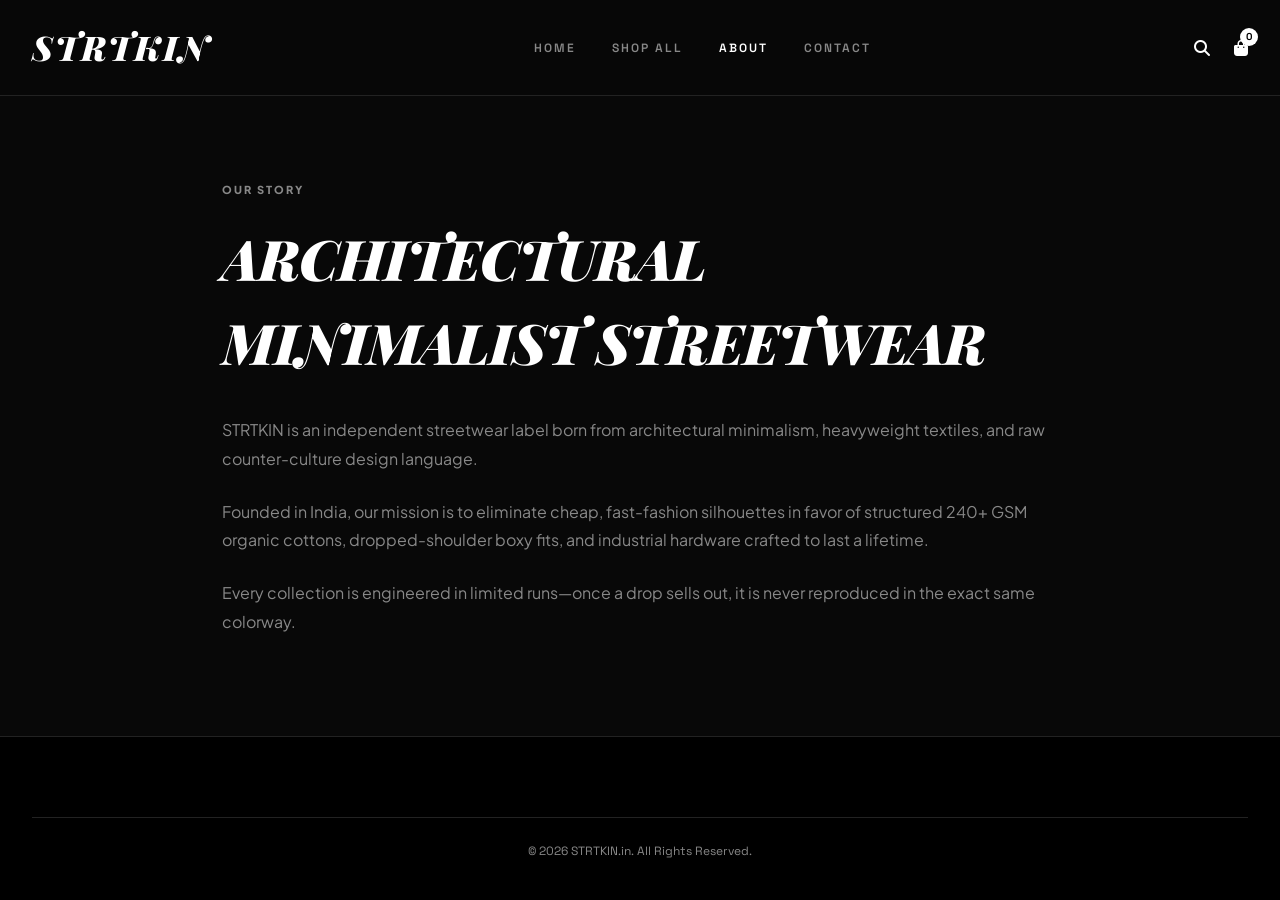
<file: about.html>
<!DOCTYPE html>
<html lang="en">
<head>
  <meta charset="UTF-8">
  <meta name="viewport" content="width=device-width, initial-scale=1.0">
  <title>About Us — STRTKIN.in</title>
  <link rel="stylesheet" href="css/style.css">
  <link rel="stylesheet" href="https://cdnjs.cloudflare.com/ajax/libs/font-awesome/6.4.0/css/all.min.css">
</head>
<body>

  <!-- Header -->
  <header>
    <div class="navbar">
      <a href="index.html" class="logo">STRTKIN</a>
      <ul class="nav-links">
        <li><a href="index.html">Home</a></li>
        <li><a href="shop.html">Shop All</a></li>
        <li><a href="about.html" class="active">About</a></li>
        <li><a href="contact.html">Contact</a></li>
      </ul>
      <div class="nav-icons">
        <a href="shop.html"><i class="fa-solid fa-magnifying-glass"></i></a>
        <a href="cart.html" class="cart-icon-wrapper">
          <i class="fa-solid fa-bag-shopping"></i>
          <span id="cart-count">0</span>
        </a>
      </div>
    </div>
  </header>

  <div class="section" style="max-width: 900px; padding-top: 80px; padding-bottom: 80px;">
    <span style="font-size: 11px; font-weight: 800; letter-spacing: 2px; color: var(--text-muted); text-transform: uppercase;">Our Story</span>
    <h1 style="font-size: clamp(32px, 5vw, 56px); font-weight: 900; text-transform: uppercase; margin: 16px 0 32px 0; letter-spacing: -1px;">Architectural Minimalist Streetwear</h1>
    
    <div style="color: var(--text-muted); font-size: 16px; line-height: 1.8; display: flex; flex-direction: column; gap: 24px;">
      <p>STRTKIN is an independent streetwear label born from architectural minimalism, heavyweight textiles, and raw counter-culture design language.</p>
      <p>Founded in India, our mission is to eliminate cheap, fast-fashion silhouettes in favor of structured 240+ GSM organic cottons, dropped-shoulder boxy fits, and industrial hardware crafted to last a lifetime.</p>
      <p>Every collection is engineered in limited runs—once a drop sells out, it is never reproduced in the exact same colorway.</p>
    </div>
  </div>

  <footer>
    <div class="footer-bottom">&copy; 2026 STRTKIN.in. All Rights Reserved.</div>
  </footer>

  <script src="js/app.js"></script>
</body>
</html>
</file>
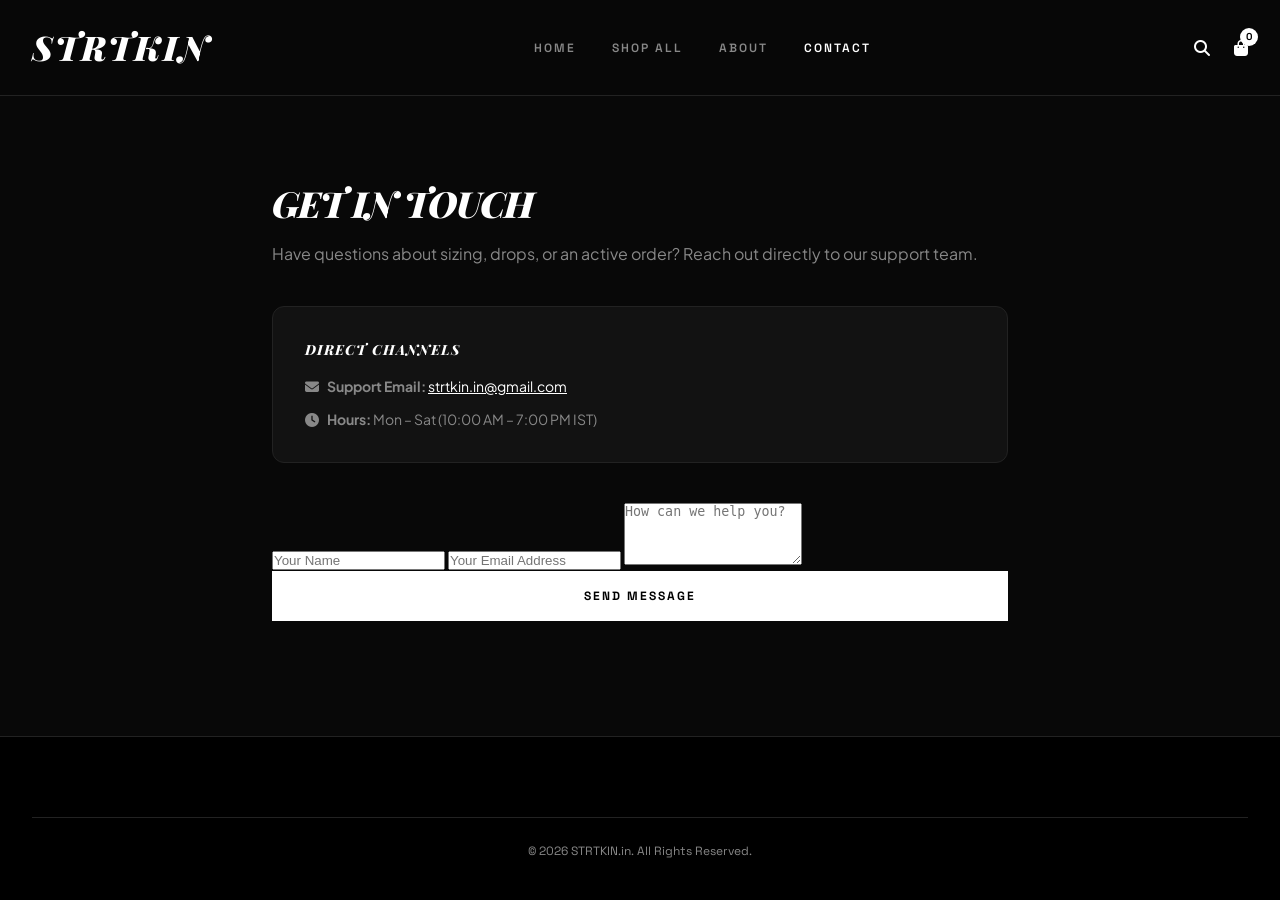
<file: contact.html>
<!DOCTYPE html>
<html lang="en">
<head>
  <meta charset="UTF-8">
  <meta name="viewport" content="width=device-width, initial-scale=1.0">
  <title>Contact Us — STRTKIN.in</title>
  <link rel="stylesheet" href="css/style.css">
  <link rel="stylesheet" href="https://cdnjs.cloudflare.com/ajax/libs/font-awesome/6.4.0/css/all.min.css">
</head>
<body>

  <!-- Header -->
  <header>
    <div class="navbar">
      <a href="index.html" class="logo">STRTKIN</a>
      <ul class="nav-links">
        <li><a href="index.html">Home</a></li>
        <li><a href="shop.html">Shop All</a></li>
        <li><a href="about.html">About</a></li>
        <li><a href="contact.html" class="active">Contact</a></li>
      </ul>
      <div class="nav-icons">
        <a href="shop.html"><i class="fa-solid fa-magnifying-glass"></i></a>
        <a href="cart.html" class="cart-icon-wrapper">
          <i class="fa-solid fa-bag-shopping"></i>
          <span id="cart-count">0</span>
        </a>
      </div>
    </div>
  </header>

  <div class="section" style="max-width: 800px; padding-top: 80px; padding-bottom: 80px;">
    <h1 style="font-size: 36px; font-weight: 900; text-transform: uppercase; margin-bottom: 12px; letter-spacing: -1px;">Get in Touch</h1>
    <p style="color: var(--text-muted); margin-bottom: 40px;">Have questions about sizing, drops, or an active order? Reach out directly to our support team.</p>

    <div style="background: var(--card-bg); border: 1px solid var(--border-color); padding: 32px; border-radius: 12px; margin-bottom: 40px;">
      <h3 style="font-size: 14px; font-weight: 800; text-transform: uppercase; letter-spacing: 1px; margin-bottom: 16px;">Direct Channels</h3>
      <p style="color: var(--text-muted); font-size: 14px; margin-bottom: 12px;"><i class="fa-solid fa-envelope" style="width: 20px;"></i> <strong>Support Email:</strong> <a href="mailto:strtkin.in@gmail.com" style="color: var(--text-color); text-decoration: underline;">strtkin.in@gmail.com</a></p>
      <p style="color: var(--text-muted); font-size: 14px;"><i class="fa-solid fa-clock" style="width: 20px;"></i> <strong>Hours:</strong> Mon – Sat (10:00 AM – 7:00 PM IST)</p>
    </div>

    <form onsubmit="event.preventDefault(); alert('Thank you! Your message has been sent successfully to strtkin.in@gmail.com.');">
      <input type="text" placeholder="Your Name" required>
      <input type="email" placeholder="Your Email Address" required>
      <textarea rows="4" placeholder="How can we help you?" required></textarea>
      <button type="submit" class="btn" style="width: 100%;">Send Message</button>
    </form>
  </div>

  <footer>
    <div class="footer-bottom">&copy; 2026 STRTKIN.in. All Rights Reserved.</div>
  </footer>

  <script src="js/app.js"></script>
</body>
</html>
</file>
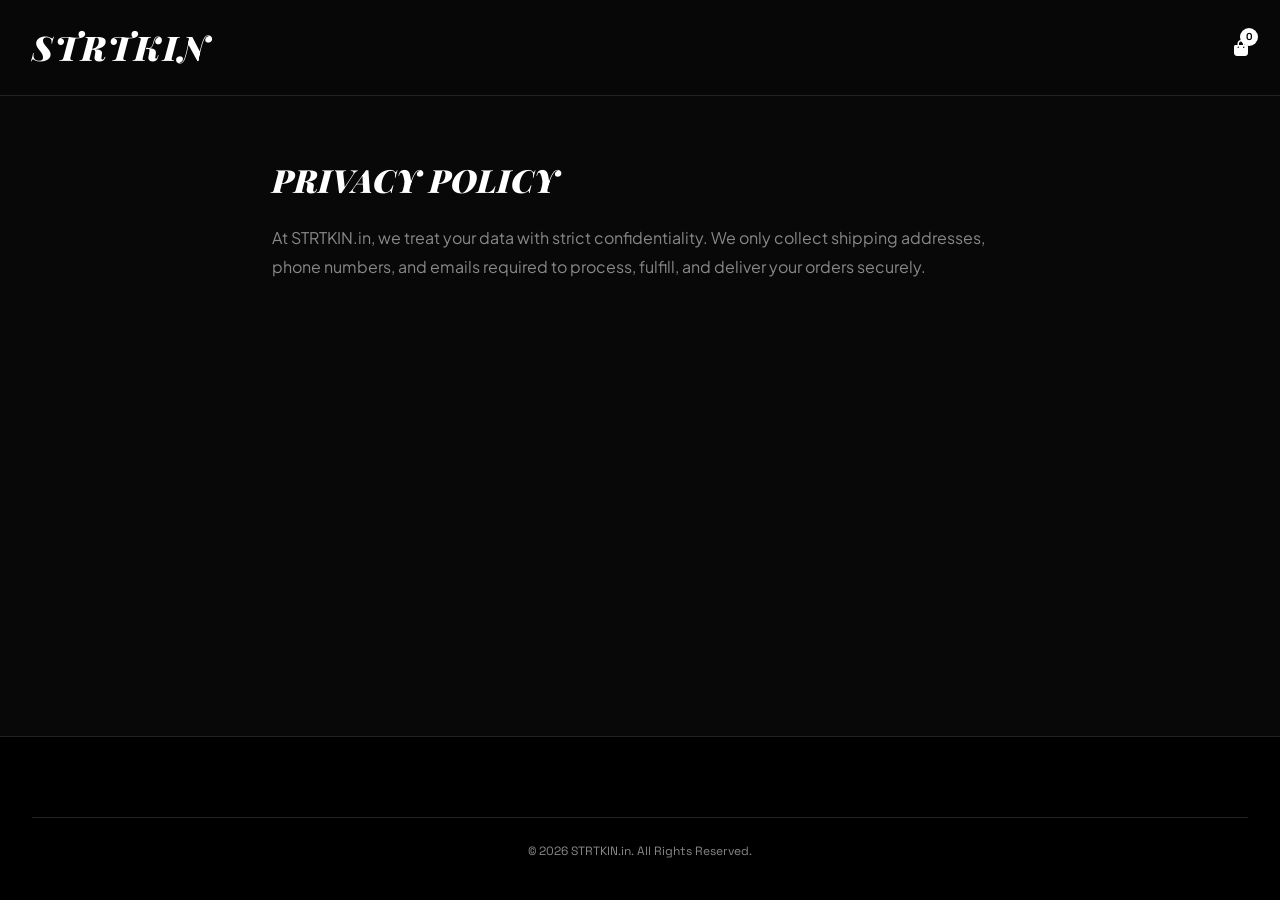
<file: privacy.html>
<!DOCTYPE html>
<html lang="en">
<head>
  <meta charset="UTF-8"><title>Privacy Policy — STRTKIN.in</title>
  <link rel="stylesheet" href="css/style.css">
  <link rel="stylesheet" href="https://cdnjs.cloudflare.com/ajax/libs/font-awesome/6.4.0/css/all.min.css">
</head>
<body>
  <header>
    <div class="navbar">
      <a href="index.html" class="logo">STRTKIN</a>
      <a href="cart.html" class="cart-icon-wrapper"><i class="fa-solid fa-bag-shopping"></i> <span id="cart-count">0</span></a>
    </div>
  </header>
  <div class="section" style="max-width: 800px; padding-top: 60px;">
    <h1 style="font-size: 32px; font-weight: 900; text-transform: uppercase; margin-bottom: 20px;">Privacy Policy</h1>
    <div style="color: var(--text-muted); line-height: 1.8;">
      <p>At STRTKIN.in, we treat your data with strict confidentiality. We only collect shipping addresses, phone numbers, and emails required to process, fulfill, and deliver your orders securely.</p>
    </div>
  </div>
  <footer><div class="footer-bottom">&copy; 2026 STRTKIN.in. All Rights Reserved.</div></footer>
  <script src="js/app.js"></script>
</body>
</html>
</file>
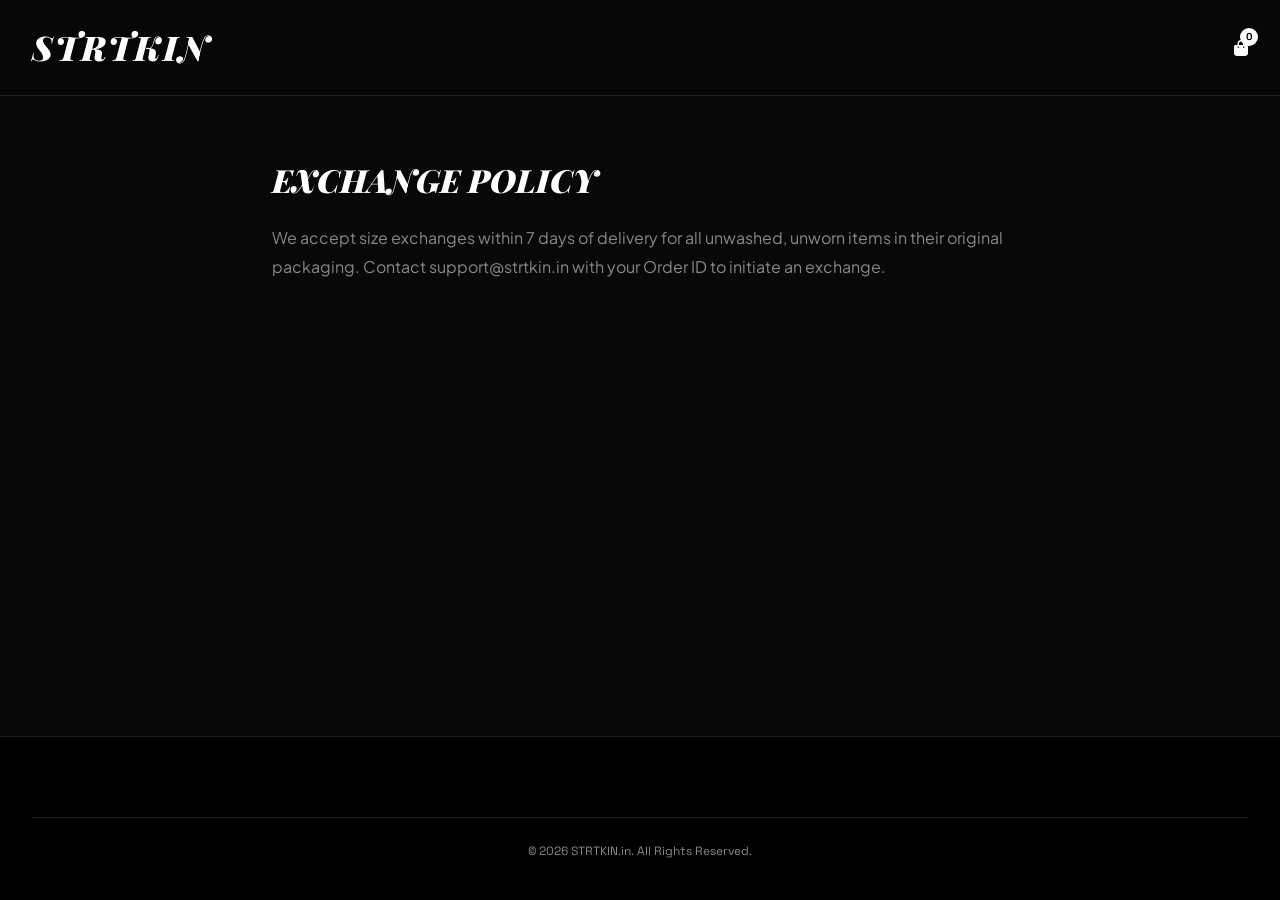
<file: return-policy.html>
<!DOCTYPE html>
<html lang="en">
<head>
  <meta charset="UTF-8"><title>Return & Exchange Policy — STRTKIN.in</title>
  <link rel="stylesheet" href="css/style.css">
  <link rel="stylesheet" href="https://cdnjs.cloudflare.com/ajax/libs/font-awesome/6.4.0/css/all.min.css">
</head>
<body>
  <header>
    <div class="navbar">
      <a href="index.html" class="logo">STRTKIN</a>
      <a href="cart.html" class="cart-icon-wrapper"><i class="fa-solid fa-bag-shopping"></i> <span id="cart-count">0</span></a>
    </div>
  </header>
  <div class="section" style="max-width: 800px; padding-top: 60px;">
    <h1 style="font-size: 32px; font-weight: 900; text-transform: uppercase; margin-bottom: 20px;">Exchange Policy</h1>
    <div style="color: var(--text-muted); line-height: 1.8;">
      <p>We accept size exchanges within 7 days of delivery for all unwashed, unworn items in their original packaging. Contact support@strtkin.in with your Order ID to initiate an exchange.</p>
    </div>
  </div>
  <footer><div class="footer-bottom">&copy; 2026 STRTKIN.in. All Rights Reserved.</div></footer>
  <script src="js/app.js"></script>
</body>
</html>
</file>
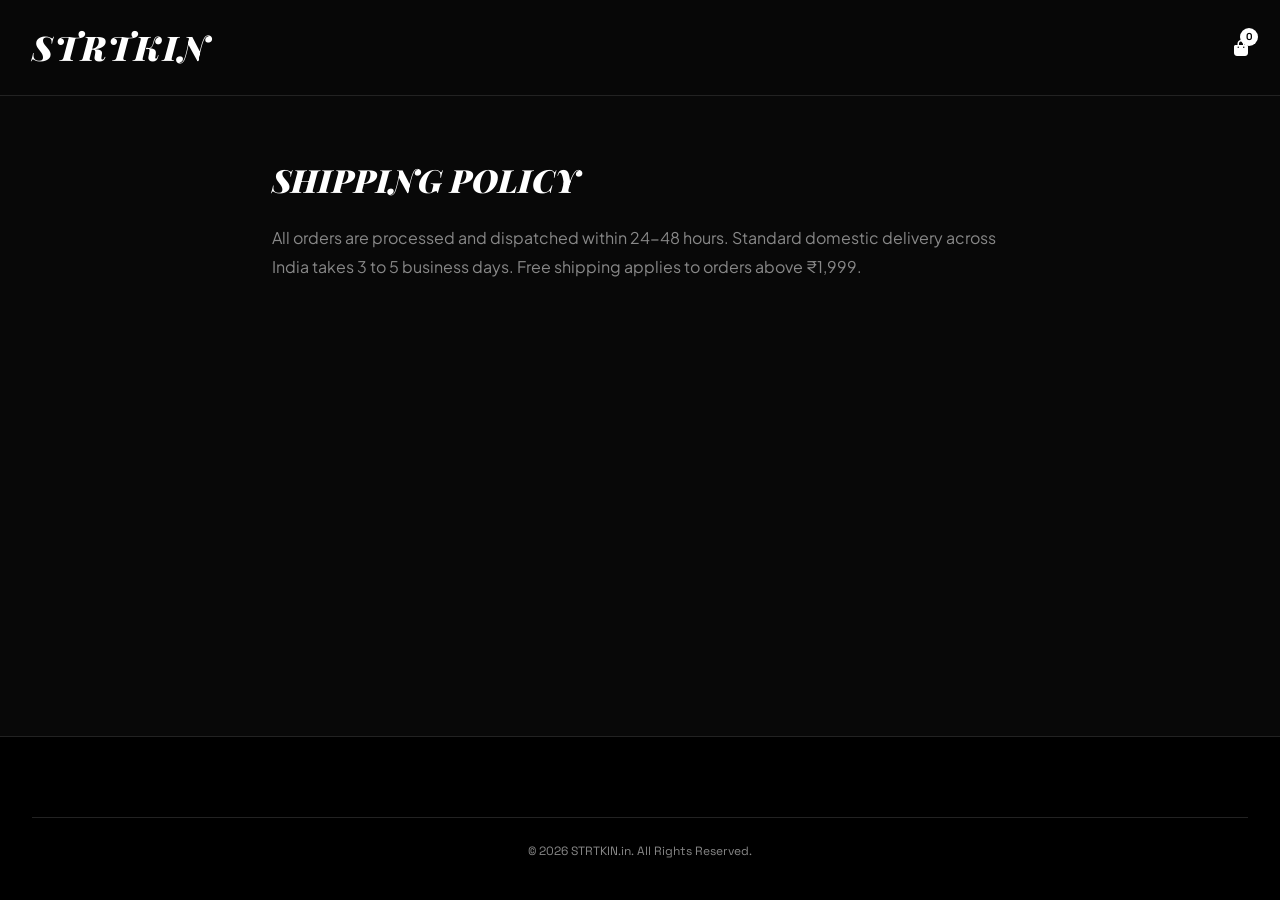
<file: shipping-policy.html>
<!DOCTYPE html>
<html lang="en">
<head>
  <meta charset="UTF-8"><title>Shipping Policy — STRTKIN.in</title>
  <link rel="stylesheet" href="css/style.css">
  <link rel="stylesheet" href="https://cdnjs.cloudflare.com/ajax/libs/font-awesome/6.4.0/css/all.min.css">
</head>
<body>
  <header>
    <div class="navbar">
      <a href="index.html" class="logo">STRTKIN</a>
      <a href="cart.html" class="cart-icon-wrapper"><i class="fa-solid fa-bag-shopping"></i> <span id="cart-count">0</span></a>
    </div>
  </header>
  <div class="section" style="max-width: 800px; padding-top: 60px;">
    <h1 style="font-size: 32px; font-weight: 900; text-transform: uppercase; margin-bottom: 20px;">Shipping Policy</h1>
    <div style="color: var(--text-muted); line-height: 1.8;">
      <p>All orders are processed and dispatched within 24-48 hours. Standard domestic delivery across India takes 3 to 5 business days. Free shipping applies to orders above ₹1,999.</p>
    </div>
  </div>
  <footer><div class="footer-bottom">&copy; 2026 STRTKIN.in. All Rights Reserved.</div></footer>
  <script src="js/app.js"></script>
</body>
</html>
</file>
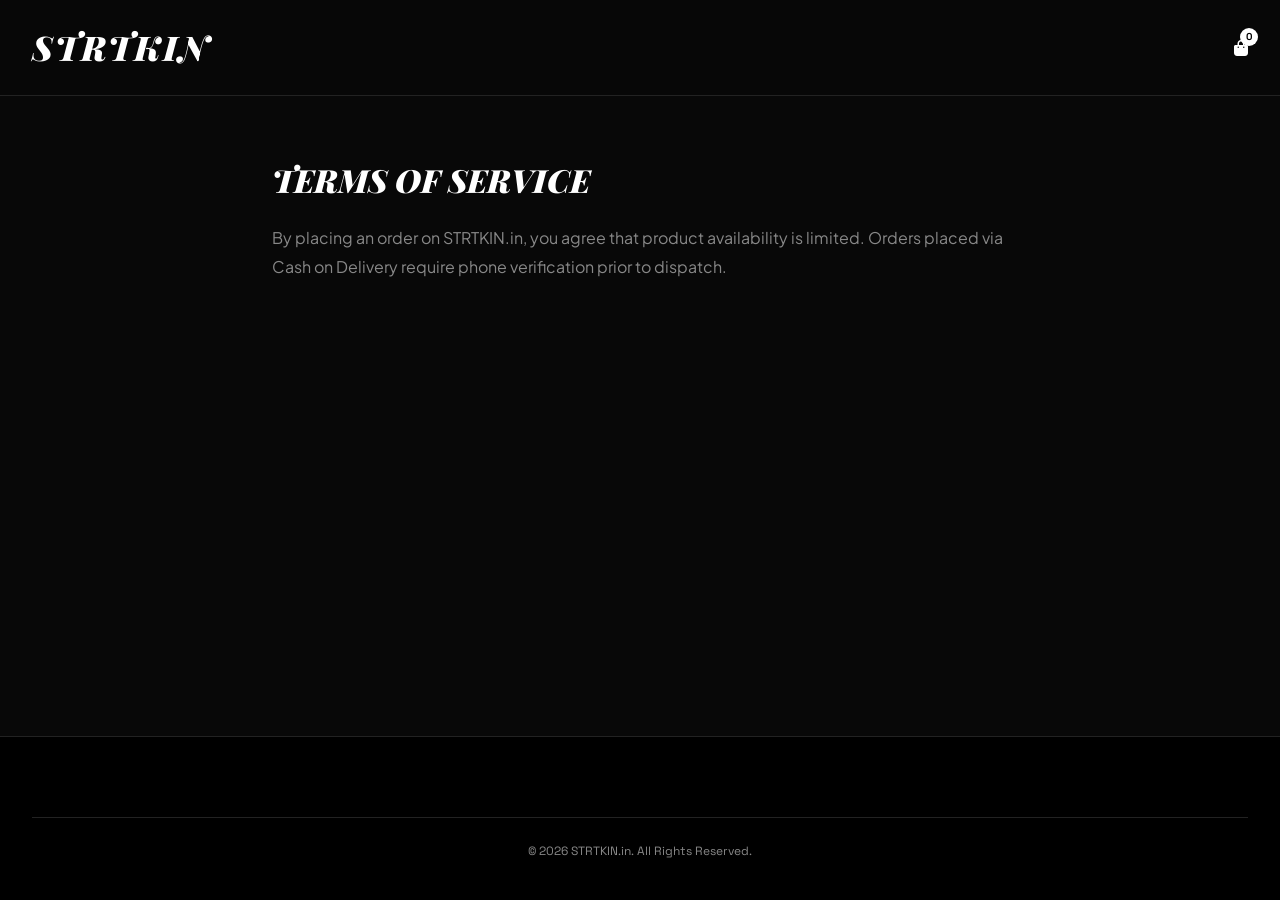
<file: terms.html>
<!DOCTYPE html>
<html lang="en">
<head>
  <meta charset="UTF-8"><title>Terms of Service — STRTKIN.in</title>
  <link rel="stylesheet" href="css/style.css">
  <link rel="stylesheet" href="https://cdnjs.cloudflare.com/ajax/libs/font-awesome/6.4.0/css/all.min.css">
</head>
<body>
  <header>
    <div class="navbar">
      <a href="index.html" class="logo">STRTKIN</a>
      <a href="cart.html" class="cart-icon-wrapper"><i class="fa-solid fa-bag-shopping"></i> <span id="cart-count">0</span></a>
    </div>
  </header>
  <div class="section" style="max-width: 800px; padding-top: 60px;">
    <h1 style="font-size: 32px; font-weight: 900; text-transform: uppercase; margin-bottom: 20px;">Terms of Service</h1>
    <div style="color: var(--text-muted); line-height: 1.8;">
      <p>By placing an order on STRTKIN.in, you agree that product availability is limited. Orders placed via Cash on Delivery require phone verification prior to dispatch.</p>
    </div>
  </div>
  <footer><div class="footer-bottom">&copy; 2026 STRTKIN.in. All Rights Reserved.</div></footer>
  <script src="js/app.js"></script>
</body>
</html>
</file>
<file: css/style.css>
@import url('https://fonts.googleapis.com/css2?family=Instrument+Serif:ital@1&family=Playfair+Display:ital,wght@1,700;1,900&family=Plus+Jakarta+Sans:wght@300;400;600;700&family=Space+Grotesk:wght@600;700&display=swap');

:root {
  --bg-color: #080808;
  --card-bg: #121212;
  --text-color: #ffffff;
  --text-muted: #888888;
  --accent-gold: #e5c158;
  --border-color: #222222;
  
  /* Typography Variables */
  --font-script: 'Playfair Display', serif;      
  --font-accent: 'Instrument Serif', serif;      
  --font-mono: 'Space Grotesk', sans-serif;      
  --font-body: 'Plus Jakarta Sans', sans-serif;  
}

* {
  box-sizing: border-box;
  margin: 0;
  padding: 0;
}

body {
  font-family: var(--font-body);
  background-color: var(--bg-color);
  color: var(--text-color);
  line-height: 1.5;
  display: flex;
  flex-direction: column;
  min-height: 100vh;
  -webkit-font-smoothing: antialiased;
}

a { text-decoration: none; color: inherit; }
ul { list-style: none; padding: 0; margin: 0; }

h1, h2, h3 {
  font-family: var(--font-script);
  font-style: italic;
  font-weight: 900;
}

/* INFINITE MOVING MARQUEE BANNER */
.marquee-bar {
  background: #ffffff;
  color: #000000;
  overflow: hidden;
  white-space: nowrap;
  font-family: var(--font-mono);
  font-size: 11px;
  font-weight: 700;
  letter-spacing: 2px;
  text-transform: uppercase;
  padding: 8px 0;
  width: 100%;
}

.marquee-content {
  display: inline-block;
  white-space: nowrap;
  animation: marquee 22s linear infinite;
}

.marquee-content span {
  padding: 0 20px;
}

@keyframes marquee {
  0% { transform: translateX(0%); }
  100% { transform: translateX(-50%); }
}

/* HEADER & NAVBAR */
header {
  border-bottom: 1px solid var(--border-color);
  position: sticky;
  top: 0;
  background: rgba(8, 8, 8, 0.95);
  backdrop-filter: blur(16px);
  z-index: 1000;
}

.navbar {
  max-width: 1400px;
  margin: 0 auto;
  padding: 22px 32px;
  display: flex;
  align-items: center;
  justify-content: space-between;
}

.logo {
  font-family: var(--font-script);
  font-style: italic;
  font-size: 34px;
  font-weight: 900;
  letter-spacing: 2px;
  color: #ffffff;
}

.nav-links {
  display: flex;
  gap: 36px;
  font-family: var(--font-mono);
  font-size: 12px;
  font-weight: 600;
  text-transform: uppercase;
  letter-spacing: 2px;
}

.nav-links a { color: var(--text-muted); transition: all 0.2s ease; }
.nav-links a:hover, .nav-links a.active { color: var(--text-color); }

.nav-icons {
  display: flex;
  gap: 24px;
  align-items: center;
  font-size: 16px;
}

.cart-icon-wrapper { position: relative; }

#cart-count {
  position: absolute;
  top: -8px;
  right: -10px;
  background: var(--text-color);
  color: #000;
  font-family: var(--font-mono);
  font-size: 10px;
  width: 18px;
  height: 18px;
  border-radius: 50%;
  display: flex;
  align-items: center;
  justify-content: center;
  font-weight: 800;
}

/* HERO SECTION */
.hero {
  position: relative;
  min-height: 80vh;
  display: flex;
  align-items: flex-end;
  padding: 80px 32px;
  background: linear-gradient(180deg, rgba(8,8,8,0.2) 0%, rgba(8,8,8,0.95) 100%), 
              url('https://images.unsplash.com/photo-1509631179647-0177331693ae?auto=format&fit=crop&w=1800&q=80') center/cover no-repeat;
  border-bottom: 1px solid var(--border-color);
  width: 100%;
}

.hero-content {
  max-width: 1400px;
  width: 100%;
  margin: 0 auto;
}

.hero-tag {
  display: inline-block;
  background: rgba(255, 255, 255, 0.08);
  backdrop-filter: blur(12px);
  padding: 6px 18px;
  border-radius: 30px;
  font-family: var(--font-mono);
  font-size: 11px;
  font-weight: 700;
  letter-spacing: 2.5px;
  color: var(--accent-gold);
  text-transform: uppercase;
  margin-bottom: 20px;
  border: 1px solid rgba(229, 193, 88, 0.3);
}

.hero h1 {
  font-family: var(--font-script);
  font-style: italic;
  font-size: clamp(48px, 8vw, 110px);
  font-weight: 900;
  line-height: 0.95;
  margin-bottom: 24px;
}

.hero p {
  font-family: var(--font-body);
  font-size: 18px;
  color: #cccccc;
  max-width: 550px;
  margin-bottom: 36px;
  font-weight: 300;
}

.btn {
  display: inline-flex;
  align-items: center;
  justify-content: center;
  background: var(--text-color);
  color: #000;
  padding: 16px 38px;
  font-family: var(--font-mono);
  font-size: 12px;
  font-weight: 800;
  text-transform: uppercase;
  letter-spacing: 2px;
  border: 1px solid var(--text-color);
  cursor: pointer;
  transition: all 0.3s ease;
}

.btn:hover {
  background: var(--accent-gold);
  border-color: var(--accent-gold);
  color: #000;
}

/* PRODUCT SECTION & GRID */
.section {
  max-width: 1400px;
  margin: 0 auto;
  padding: 80px 32px;
  width: 100%;
}

.section-title {
  font-family: var(--font-script);
  font-style: italic;
  font-size: 44px;
  font-weight: 900;
}

.product-grid {
  display: grid;
  grid-template-columns: repeat(auto-fill, minmax(320px, 1fr));
  gap: 32px;
  width: 100%;
}

.product-card {
  background: var(--card-bg);
  border: 1px solid var(--border-color);
  border-radius: 8px;
  overflow: hidden;
  transition: all 0.3s ease;
  display: flex;
  flex-direction: column;
}

.product-card:hover {
  transform: translateY(-6px);
  border-color: #444444;
}

.product-image {
  width: 100%;
  aspect-ratio: 3 / 4;
  background: #121212;
  overflow: hidden;
}

.product-image img {
  width: 100%;
  height: 100%;
  object-fit: cover;
  transition: transform 0.5s ease;
}

.product-card:hover .product-image img {
  transform: scale(1.05);
}

.product-info {
  padding: 20px;
  display: flex;
  justify-content: space-between;
  align-items: flex-start;
}

.product-info h3 {
  font-family: var(--font-script);
  font-style: italic;
  font-size: 18px;
  font-weight: 900;
}

.product-info .price {
  font-family: var(--font-mono);
  font-size: 15px;
  font-weight: 700;
  color: var(--accent-gold);
}

/* SIZE SELECTOR BUTTONS */
.size-selector {
  display: flex;
  gap: 12px;
  margin: 12px 0 28px 0;
}

.size-btn {
  background: #181818;
  color: #ffffff;
  border: 1px solid #444444;
  padding: 12px 20px;
  font-family: var(--font-mono);
  font-size: 14px;
  font-weight: 700;
  cursor: pointer;
  border-radius: 4px;
}

.size-btn.active {
  background: var(--accent-gold) !important;
  color: #000000 !important;
  border-color: var(--accent-gold) !important;
  font-weight: 900 !important;
}

/* FOOTER */
footer {
  margin-top: auto;
  background: #000000;
  border-top: 1px solid var(--border-color);
  padding: 80px 32px 40px 32px;
}

.footer-container {
  max-width: 1400px;
  margin: 0 auto;
  display: grid;
  grid-template-columns: 1.5fr 1fr 1fr;
  gap: 48px;
  margin-bottom: 60px;
}

.footer-col h4 {
  font-family: var(--font-mono);
  font-size: 12px;
  font-weight: 700;
  text-transform: uppercase;
  letter-spacing: 2px;
  margin-bottom: 20px;
  color: var(--text-color);
}

.footer-col ul li { margin-bottom: 12px; }

.footer-col ul li a {
  color: var(--text-muted);
  font-size: 14px;
  transition: color 0.2s ease;
}

.footer-col ul li a:hover { color: var(--text-color); }

.footer-bottom {
  max-width: 1400px;
  margin: 0 auto;
  border-top: 1px solid var(--border-color);
  padding-top: 24px;
  text-align: center;
  color: var(--text-muted);
  font-family: var(--font-mono);
  font-size: 12px;
}

@media (max-width: 768px) {
  .footer-container { grid-template-columns: 1fr; gap: 32px; }
}
</file>
